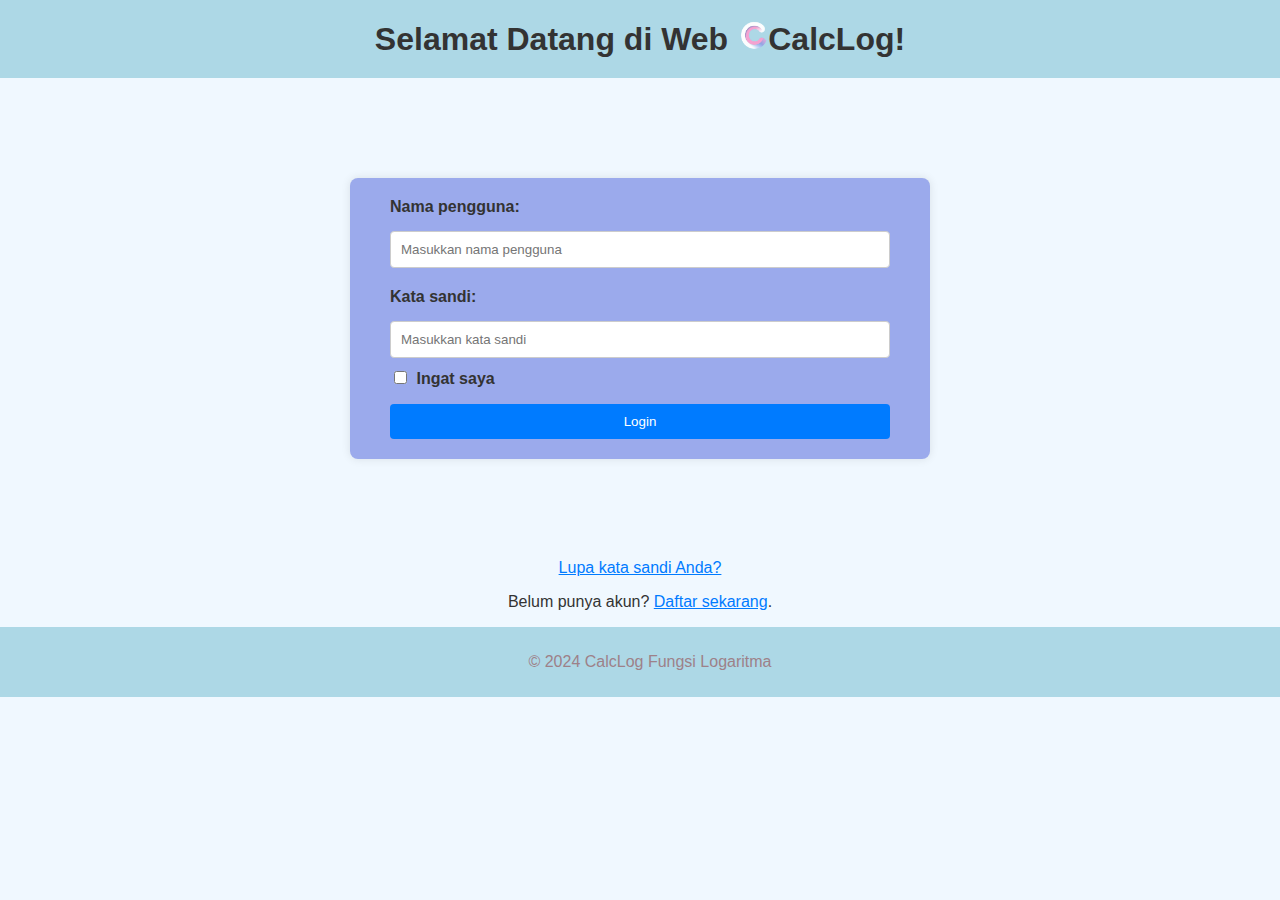
<file: index.html>
<!DOCTYPE html>
<html lang="id">
<head>
  <meta charset="UTF-8">
  <meta name="viewport" content="width=device-width, initial-scale=1.0">
  <title>Login Form</title>
  <link rel="stylesheet" href="style.css">
</head>
<body>
  <header>
    <h1>Selamat Datang di Web <img src="CalcLog Logo.png" height="30px"/>CalcLog!</h1>
  </header>
  <div class="login-container">
    <form action="beranda.html">
      <label for="username">Nama pengguna:</label>
      <input type="text" id="username" name="username" placeholder="Masukkan nama pengguna" required>
      <label for="password">Kata sandi:</label>
      <input type="password" id="password" name="password" placeholder="Masukkan kata sandi" required>
      <label>
        <input type="checkbox" name="remember"> Ingat saya
      </label>
      <button type="submit">Login</button>
    </form>
  </div>
  
  <p><a href="katasandi.html">Lupa kata sandi Anda?</a></p>
      <p>Belum punya akun? <a href="daftar.html">Daftar sekarang</a>.</p>
      
  <footer>
    <p style="color: #9d8189;">&copy; 2024 CalcLog Fungsi Logaritma</p>
  </footer>
  
</body>
</html>
</file>
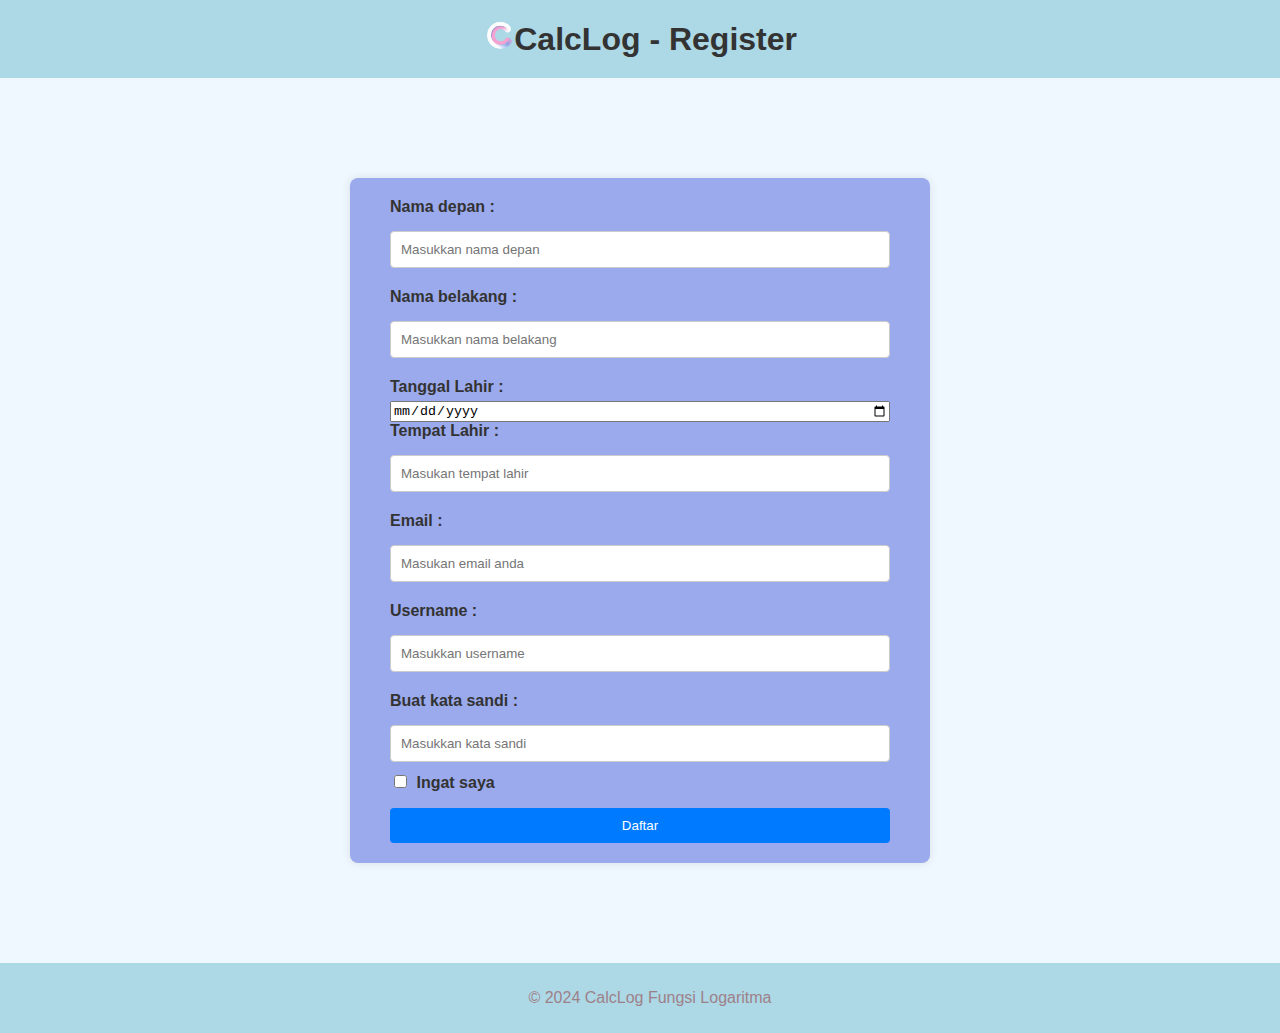
<file: daftar.html>
<!DOCTYPE html>
<html lang="id">
<head>
  <meta charset="UTF-8">
  <meta name="viewport" content="width=device-width, initial-scale=1.0">
  <title>Daftar</title>
  <link rel="stylesheet" href="style.css">
</head>
<body>

    <header>
      <h1><img src="CalcLog Logo.png" height="30px"/>CalcLog - Register</h1>
    </header>

    <div class="login-container">
    <form action="index.html">
      <label for="namadepan">Nama depan : </label>
      <input type="text" id="namadepan" name="namadepan" placeholder="Masukkan nama depan" required>
      <label for="namabelakang">Nama belakang :</label>
      <input type="text" id="namabelakang" name="namabelakang" placeholder="Masukkan nama belakang" required>
      <label for="tgllahir">Tanggal Lahir : </label>
      <input type="date" name="tgllahir" required>
      <label for="tempatlahir">Tempat Lahir : </label>
      <input type="text" name="tempatlahir" placeholder="Masukan tempat lahir">
      <label for="email">Email : </label>
      <input type="text" name="email" placeholder="Masukan email anda">
      <label for="username">Username : </label>
      <input type="text" id="username" name="username" placeholder="Masukkan username" required>
      <label for="password">Buat kata sandi :</label>
      <input type="password" id="password" name="password" placeholder="Masukkan kata sandi" required>
      <label>
        <input type="checkbox" name="Simpan"> Ingat saya
      </label>
      <button type="submit">Daftar</button>
    </form>
  </div>

  <footer>
    <p style="color: #9d8189;">&copy; 2024 CalcLog Fungsi Logaritma</p>
  </footer>

</body>
</html>
</file>
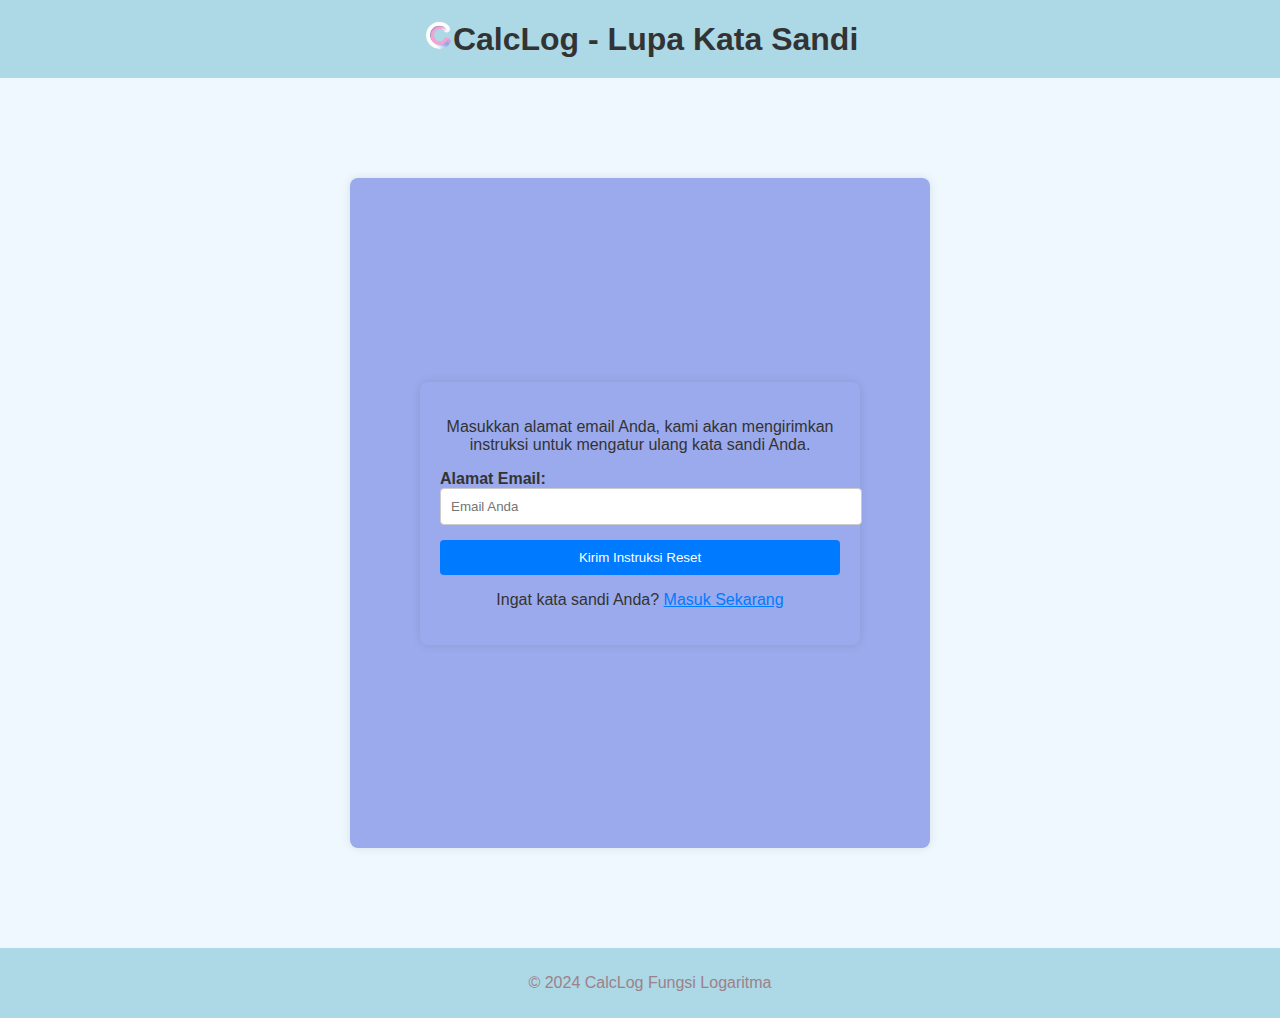
<file: katasandi.html>
<!DOCTYPE html>
<html lang="id">
<head>
    <meta charset="UTF-8">
    <meta name="viewport" content="width=device-width, initial-scale=1.0">
    <title>Lupa Kata Sandi</title>
    <link rel="stylesheet" href="style.css">
</head>
<body>
    <header>
        <h1><img src="CalcLog Logo.png" height="30px"/>CalcLog - Lupa Kata Sandi</h1>
    </header>

    <main class = "login-container">
        <section id="forgot-password">
            <p>Masukkan alamat email Anda, kami akan mengirimkan instruksi untuk mengatur ulang kata sandi Anda.</p>

            <form id="forgotPasswordForm" action="resetpassword.html">
                <div>
                    <label for="email">Alamat Email:</label>
                    <input type="email" id="email" name="email" required placeholder="Email Anda">
                </div>
                <button type="submit">Kirim Instruksi Reset</button>
            </form>

            <p>Ingat kata sandi Anda? <a href="index.html">Masuk Sekarang</a></p>
        </section>
    </main>

    <footer>
        <p style="color: #9d8189;">&copy; 2024 CalcLog Fungsi Logaritma</p>
    </footer>
</body>
</html>
</file>
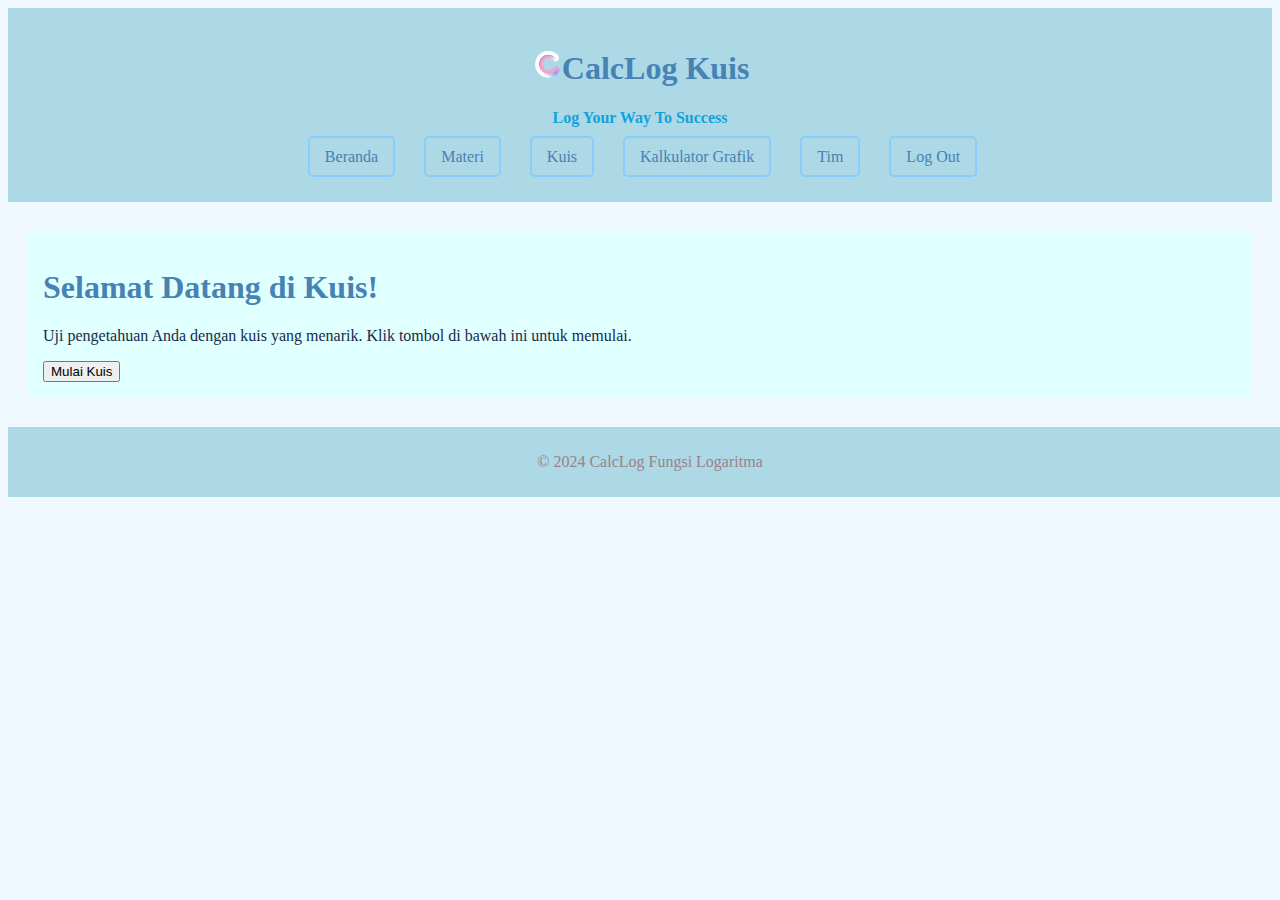
<file: mulaikuis.html>
<!DOCTYPE html>
<html lang="id">
<head>
    <meta charset="UTF-8">
    <meta name="viewport" content="width=device-width, initial-scale=1.0">
    <title>Kuis Fungsi Logaritma</title>
    <link rel="stylesheet" href="home.css">
</head>
<body>
    <header>
        <h1><img src="CalcLog Logo.png" height="30px"/>CalcLog Kuis</h1>
        <h4>Log Your Way To Success</h4>
        <nav>
            <ul>
                <li><a href="beranda.html">Beranda</a></li>
                <li><a href="materi.html">Materi</a></li>
                <li><a href="mulaikuis.html">Kuis</a></li>
                <li><a href="kalkulator.html">Kalkulator Grafik</a></li>
                <li><a href="tim.html">Tim</a></li>
                <li><a href="index.html">Log Out</a></li>
            </ul>
        </nav>
    </header>

    <main>
        <section id="materi">
        <div class="quiz-container">
            <h1>Selamat Datang di Kuis!</h1>
            <p>Uji pengetahuan Anda dengan kuis yang menarik. Klik tombol di bawah ini untuk memulai.</p>
            <form action="kuis.html"><button type = "submit">Mulai Kuis</button></form>
        </div>
    </main>
    <footer>
        <p style="color: #9d8189;">&copy; 2024 CalcLog Fungsi Logaritma</p>
    </footer>
</body>
</html>
</file>
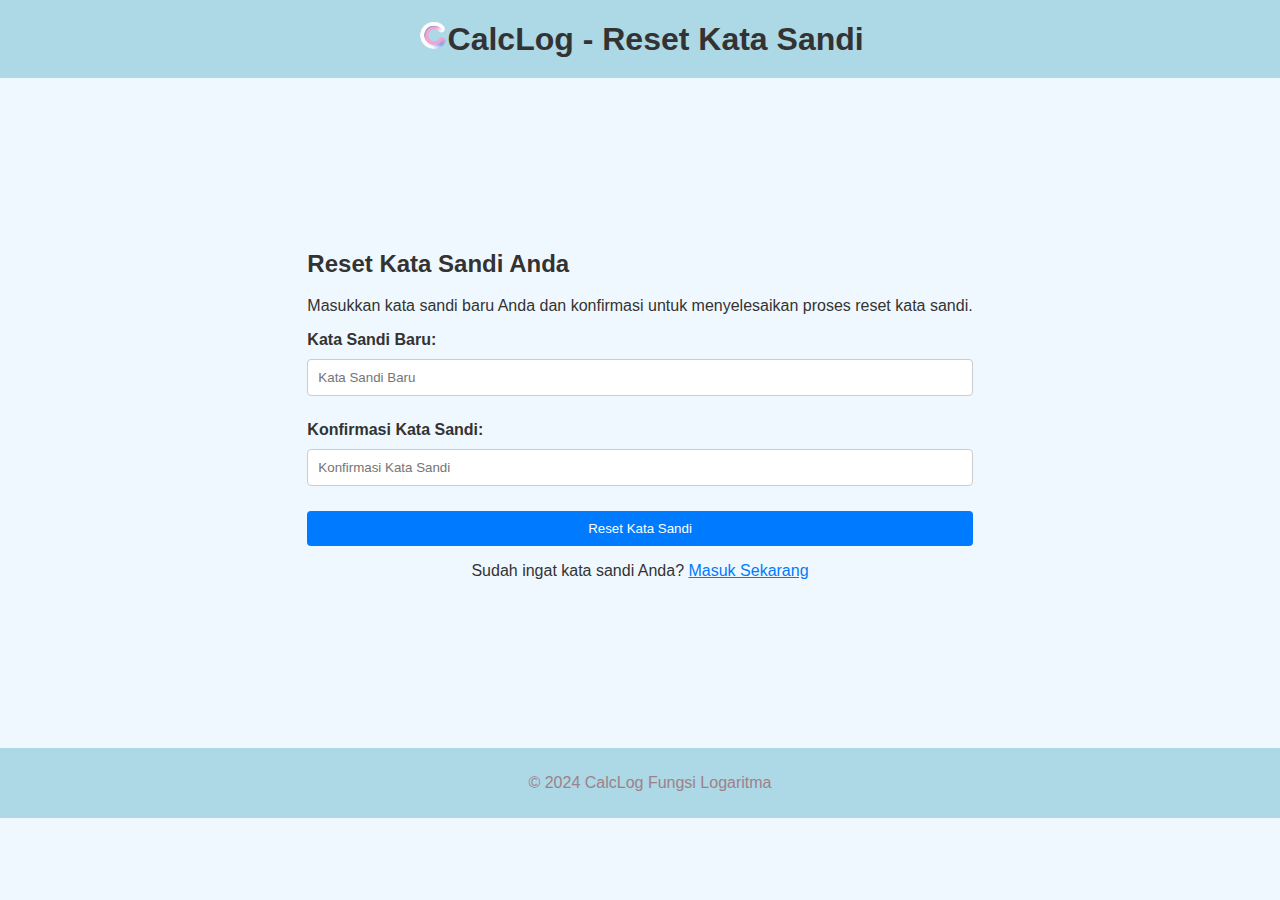
<file: resetpassword.html>
<!DOCTYPE html>
<html lang="id">
<head>
    <meta charset="UTF-8">
    <meta name="viewport" content="width=device-width, initial-scale=1.0">
    <title>Reset Kata Sandi</title>
    <link rel="stylesheet" href="style.css">
</head>
<body>
    <header>
        <h1><img src="CalcLog Logo.png" height="30px"/>CalcLog - Reset Kata Sandi</h1>
    </header>

    <main>
        <section id="reset-password">
            <h2>Reset Kata Sandi Anda</h2>
            <p>Masukkan kata sandi baru Anda dan konfirmasi untuk menyelesaikan proses reset kata sandi.</p>

            <form id="resetPasswordForm" action="index.html">
                <div>
                    <label for="new-password">Kata Sandi Baru:</label>
                    <input type="password" id="new-password" name="new-password" required placeholder="Kata Sandi Baru">
                </div>
                <div>
                    <label for="confirm-password">Konfirmasi Kata Sandi:</label>
                    <input type="password" id="confirm-password" name="confirm-password" required placeholder="Konfirmasi Kata Sandi">
                </div>
                <button type="submit">Reset Kata Sandi</button>
            </form>

            <p>Sudah ingat kata sandi Anda? <a href="index.html">Masuk Sekarang</a></p>
        </section>
    </main>

    <footer>
        <p style="color: #9d8189;">&copy; 2024 CalcLog Fungsi Logaritma</p>
    </footer>

</body>
</html>
</file>
<file: style.css>
.login-container {
  width: 500px;
  margin: 100px auto;
  padding: 20px 40px;
  background-color: #9baaec;
  border-radius: 8px;
  box-shadow: 0 0 10px rgba(0, 0, 0, 0.1);
}
input[type="text"] {
  width: 100%;
  padding: 10px;
  margin: 10px 0;
  margin-bottom: 20px;
  border: 1px solid #ccc;
  border-radius: 4px;
  box-sizing: border-box;
}
input[type="password"] {
  width: 100%;
  padding: 10px;
  margin: 10px 0;
  border: 1px solid #ccc;
  border-radius: 4px;
  box-sizing: border-box;
}
input[type="checkbox"] {
  margin-right: 5px;
  margin-bottom: 15px;
}
button[type="submit"] {
  width: 100%;
  padding: 10px;
  background-color: #007bff;
  color: white;
  border: none;
  border-radius: 4px;
  cursor: pointer;
}
button[type="submit"]:hover {
  background-color: #0056b3;
}
p {
  text-align: center;
}
a {
  color: #007bff;
}
a:hover {
  text-decoration: underline;
}
@media (max-width: 600px) {
  .login-container {
    width: 90%;
    margin: 50px auto;
  }
  input[type="text"], input[type="password"], button[type="submit"] {
    font-size: 16px;
  }
}

input[type="email"] {
  padding: 10px;
  border: 1px solid #ccc;
  border-radius: 4px;
  width: 100%;
}

/* General styling */
body {
  font-family: Arial, sans-serif;
  margin: 0;
  padding: 0;
  background-color: #f0f8ff; /* Warna latar belakang pastel biru muda */
  font-family: Arial, sans-serif;
  color: #333; /* Warna teks gelap untuk kontras */

}

/* Header styling */
header {
  background-color: #add8e6; /* Warna pastel biru muda */
  padding: 20px;
  text-align: center;
}

header h1 {
  margin: 0;
}

/* Navigation menu */
nav ul {
  list-style-type: none;
  padding: 0;
}

nav ul li {
  display: inline;
  margin: 0 10px;
}

nav ul li a {
  color: white;
  text-decoration: none;
}

/* Main content styling */
main {
  padding: 20px;
  display: flex;
  justify-content: center;
  align-items: center;
  height: 70vh;
}

#forgot-password {
  padding: 20px;
  border-radius: 8px;
  box-shadow: 0 0 10px rgba(0, 0, 0, 0.1);
  width: 100%;
  max-width: 400px;
}

#forgot-password h2 {
  text-align: center;
  margin-bottom: 15px;
}

form {
  display: flex;
  flex-direction: column;
}

form div {
  margin-bottom: 15px;
}

label {
  margin-bottom: 5px;
  font-weight: bold;
}

footer {
  background-color: #add8e6; /* Warna pastel biru muda untuk footer */
  text-align: center;
  padding: 10px;
  position: relative;
  bottom: 0;
  width: 100%;
}
</file>
<file: home.css>
/* style.css */
@import url('https://fonts.googleapis.com/css?family=Poppins:300,400,500,600,700,800,900&display=swap');

body {
    font-family: 'Didot', serif; /* Menggunakan font Didot */
    color: #333; /* Warna teks gelap untuk kontras */
    background-color: #f0f8ff; /* Warna latar belakang pastel biru muda */
}

header {
    background-color: #add8e6; /* Warna pastel biru muda */
    padding: 20px;
    text-align: center;
}

h1 {
    color: #4682b4; /* Warna pastel biru sedang */
}

h4 {
    color: #12a2db; /* Warna pastel biru muda lebih terang */
}

/* Menambahkan border pada tombol navigasi */
#cubicle .links li a {
    border: 2px solid #87cefa; /* Warna border pastel biru cerah */
    padding: 10px 15px; /* Menambahkan padding untuk tampilan yang lebih baik */
    border-radius: 5px; /* Membuat sudut border menjadi melengkung */
    text-align: center; /* Memastikan teks berada di tengah */
    transition: background-color 0.3s; /* Efek transisi untuk hover */
}

#cubicle .links li a:hover {
    background-color: #e0ffff; /* Warna latar belakang saat hover */
}

nav ul {
    list-style-type: none;
    padding: 0;
}

nav ul li {
    display: inline;
    margin: 0 15px;
}

nav ul li a {
    text-decoration: none;
    color: #4682b4; /* Warna pastel biru sedang */
}

/* CSS untuk border pada tombol navigasi */
nav ul {
    list-style-type: none; /* Menghilangkan bullet points */
    padding: 0; /* Menghilangkan padding default */
}

nav ul li {
    display: inline; /* Menampilkan item navigasi secara horizontal */
    margin-right: 10px; /* Memberikan jarak antar tombol */
}

nav ul li a {
    border: 2px solid #87cefa; /* Warna border pastel biru cerah */
    padding: 10px 15px; /* Padding untuk tombol */
    border-radius: 5px; /* Sudut border melengkung */
    text-decoration: none; /* Menghilangkan garis bawah */
    color: #4682b4; /* Warna teks pastel biru sedang */
    transition: background-color 0.3s, color 0.3s; /* Efek transisi saat hover */
}

nav ul li a:hover {
    background-color: #e0ffff; /* Warna latar belakang saat hover */
    color: #000; /* Mengubah warna teks saat hover */
}

main {
    padding: 20px;
}

section {
    background-color: #e0ffff; /* Warna pastel biru muda */
    padding: 15px;
    margin: 10px 0;
    border-radius: 5px;
}

h2 {
    color: #5f9ea0; /* Warna pastel biru kehijauan */
}

h3 {
    color: #81dfe8; /* Warna pastel biru kehijauan */
}

p {
    color: #152a4a; /* Warna pastel biru kehijauan */
}

footer {
    background-color: #add8e6; /* Warna pastel biru muda untuk footer */
    text-align: center;
    padding: 10px;
    position: relative;
    bottom: 0;
    width: 100%;
}

.contact-info {
    text-align: center; /* Memusatkan teks dalam konten */
}

.contact-item {
    display: inline-block; /* Agar setiap item ditampilkan dalam satu baris */
    margin: 20px; /* Jarak antar item */
    text-align: center; /* Memusatkan teks dalam item */
}

.contact-photo {
    margin-bottom: 10px; /* Jarak antara gambar dan teks */
}

.contact-photo img {
    border: 5px solid #a2d2ff; /* Bingkai gambar */
    border-radius: 10px; /* Sudut bingkai yang melengkung */
    width: 20%; /* Membuat gambar responsif */
    height: auto; /* Memastikan aspek rasio gambar tetap terjaga */
}
</file>
